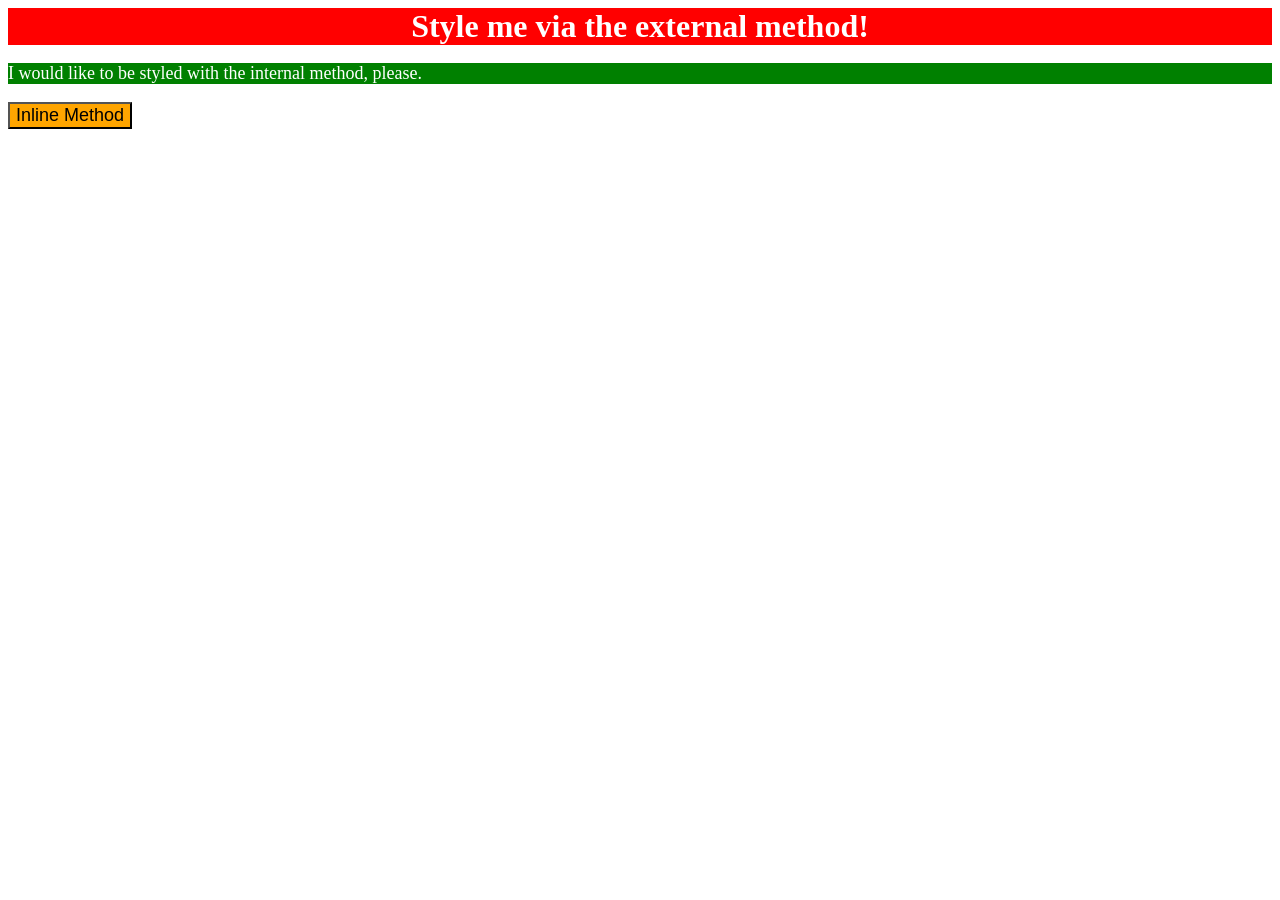
<file: foundations/intro-to-css/01-css-methods/index.html>
<!DOCTYPE html>
<html lang="en">
  <head>
    <link rel="stylesheet" href="../style.css"/>
    <style>
      p {
        color: white;
        background-color: green;
        font-size: 18px;
      }
    </style>
    <meta charset="UTF-8">
    <meta http-equiv="X-UA-Compatible" content="IE=edge">
    <meta name="viewport" content="width=device-width, initial-scale=1.0">
    <title>Methods for Adding CSS</title>
  </head>
  <body>
    <div>Style me via the external method!</div>
    <p>I would like to be styled with the internal method, please.</p>
    <button style="background-color: orange; font-size: 18px;">Inline Method</button>
  </body>
</html>
</file>
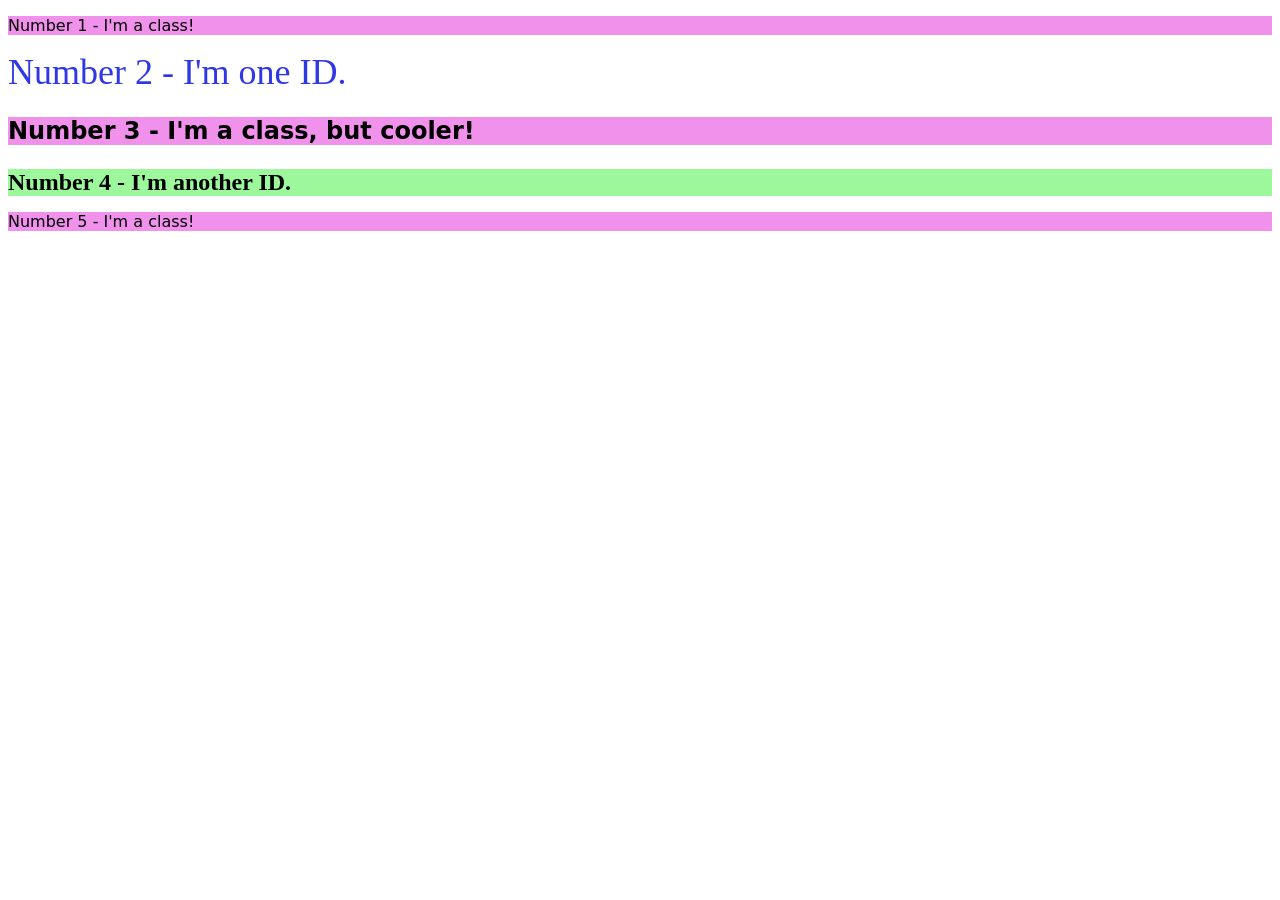
<file: foundations/intro-to-css/02-class-id-selectors/index.html>
<!DOCTYPE html>
<html lang="en">
  <head>
    <meta charset="UTF-8">
    <meta http-equiv="X-UA-Compatible" content="IE=edge">
    <meta name="viewport" content="width=device-width, initial-scale=1.0">
    <title>Class and ID Selectors</title>
    <link rel="stylesheet" href="style.css">
  </head>
  <body>
    <p class="Odd-Numbered">
      Number 1 - I'm a class!
    </p>
    <div id="Number-2">
      Number 2 - I'm one ID.
    </div>
    <p class="Odd-Numbered Number-3">
      Number 3 - I'm a class, but cooler!
    </p>
    <div id="Number-4">
      Number 4 - I'm another ID.
    </div>
    <p class="Odd-Numbered">
      Number 5 - I'm a class!
    </p>
  </body>
</html>
</file>
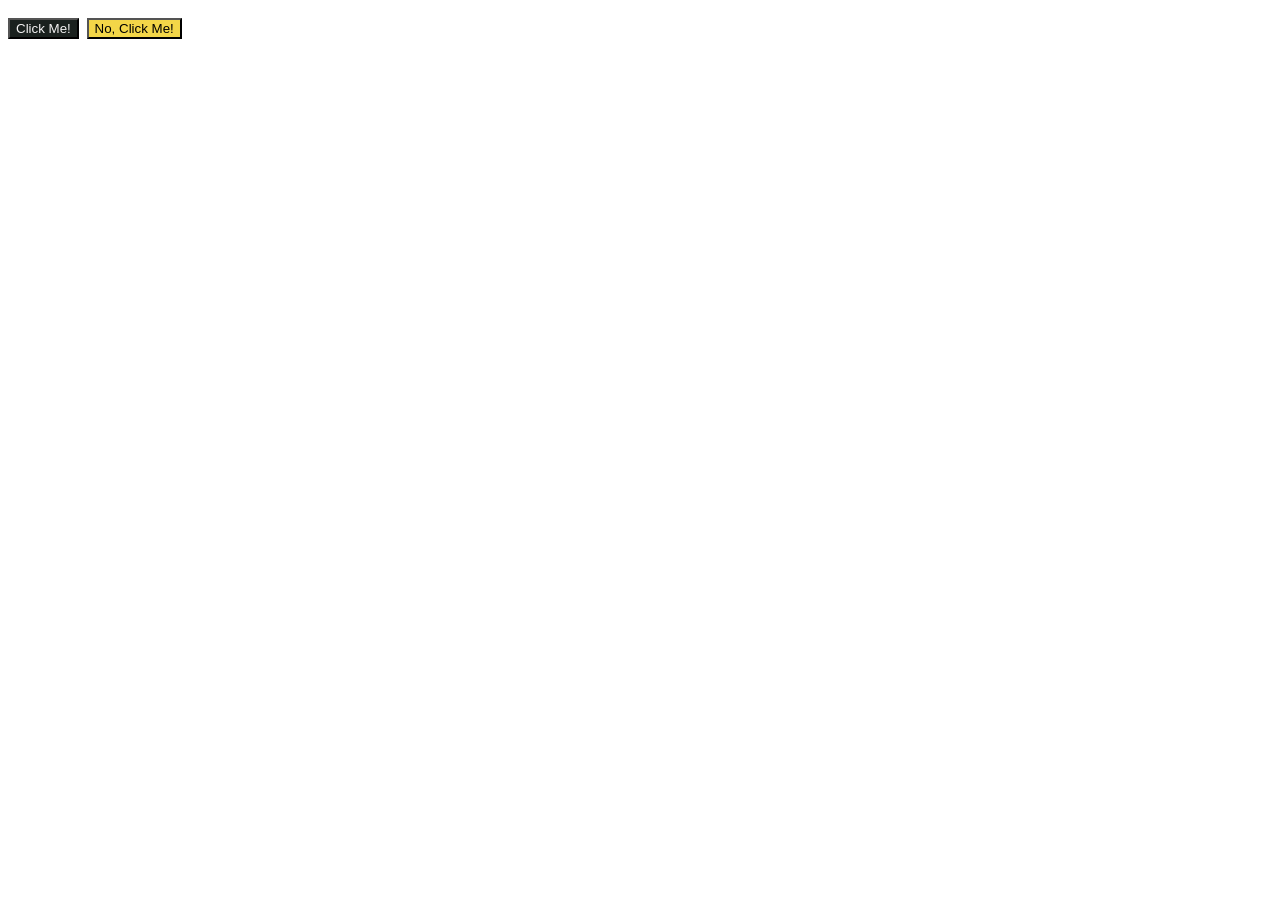
<file: foundations/intro-to-css/03-grouping-selectors/index.html>
<!DOCTYPE html>
<html lang="en">
  <head>
    <meta charset="UTF-8">
    <meta http-equiv="X-UA-Compatible" content="IE=edge">
    <meta name="viewport" content="width=device-width, initial-scale=1.0">
    <title>Grouping Selectors</title>
    <link rel="stylesheet" href="style.css">
  </head>
  <body>
    <!--Add classes to this-->
    <button id="first-El">Click Me!</button>
    <button id="second-El">No, Click Me!</button>
  </body>
</html>
</file>
<file: foundations/intro-to-css/style.css>
div {
      color: white;
      background-color: red;
      font-size: 32px;
      text-align: center;
      font-weight: bold;
    }
</file>
<file: foundations/intro-to-css/02-class-id-selectors/style.css>
/* Add CSS Styling */
.Odd-Numbered {
    background-color: #f092ec;
    font-family: "Verdana", "DejaVu Sans", sans-serif;
}

#Number-2 {
    color: #2f38e6;
    font-size: 36px;
}

.Odd-Numbered.Number-3 {
    font-size: 24px;
    font-weight: bold;
}

#Number-4 {
    background-color: #9df89c;
    font-size: 24px;
    font-weight: bold;
}
</file>
<file: foundations/intro-to-css/03-grouping-selectors/style.css>
/* Add CSS Styling */
body {
    font-size: 28px;
    font-family: Helvetica, Times New Roman, sans-serif;
}

#first-El {
    background-color: #1a211e;
    color: hsl(0, 5%, 95%);
}

#second-El {
    background-color: #f3d648;
}
</file>
